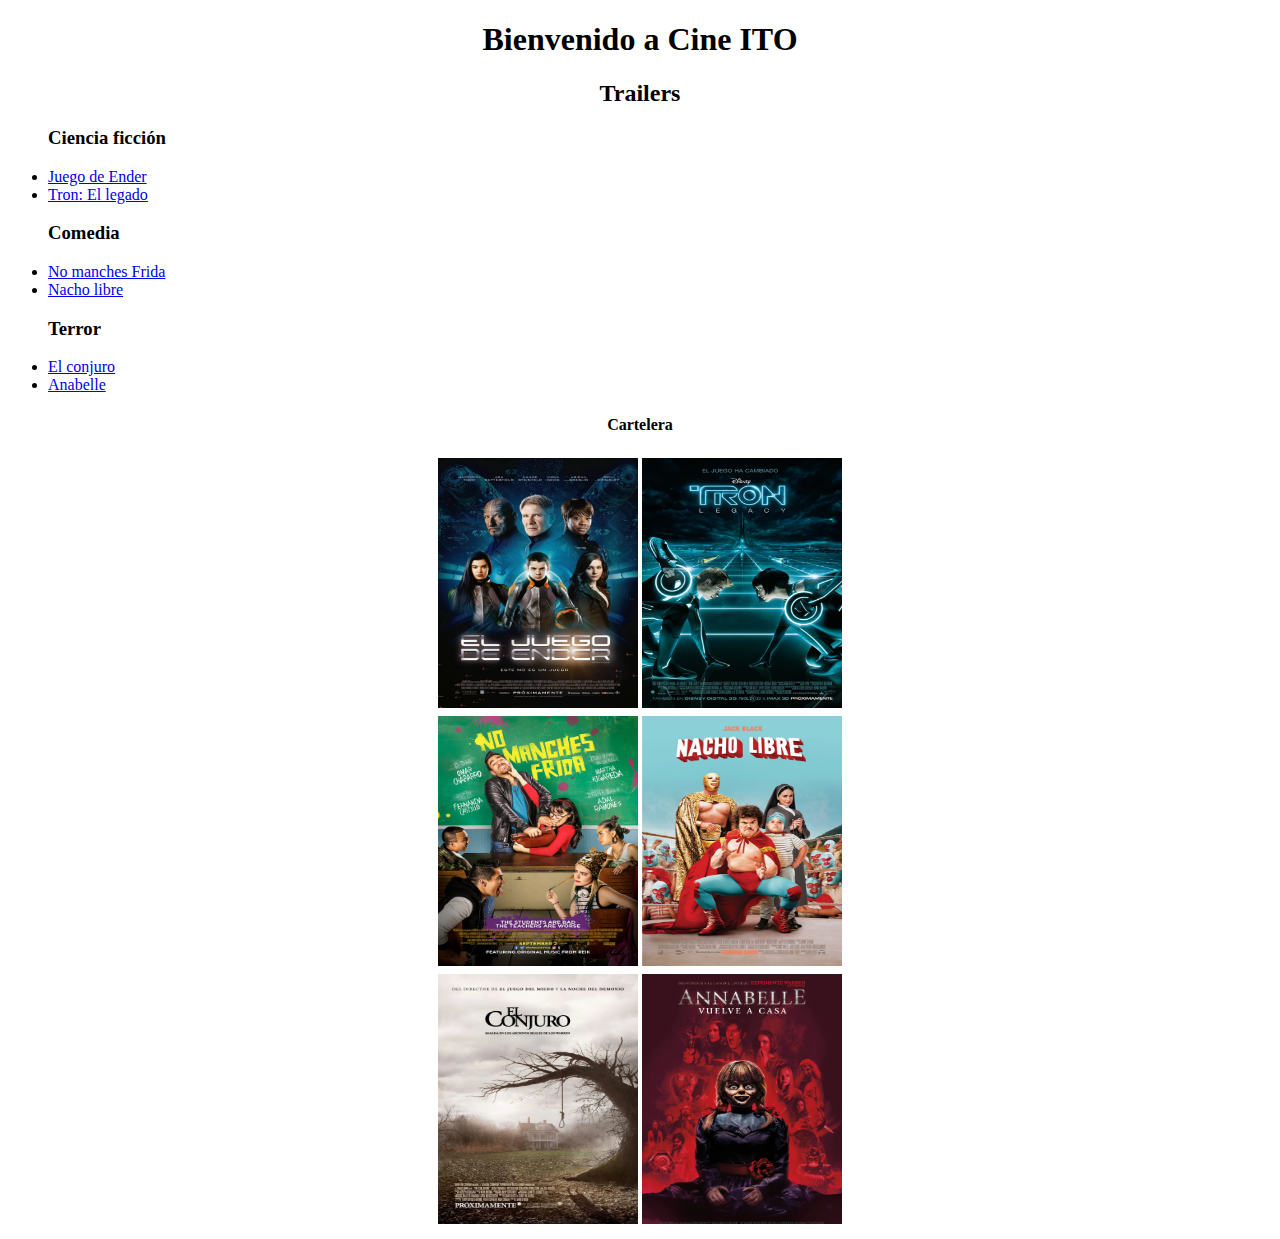
<file: index.html>
<!DOCTYPE html>
<html lang="en">
<head>
    <meta charset="UTF-8">
    <meta http-equiv="X-UA-Compatible" content="IE=edge">
    <meta name="viewport" content="width=device-width, initial-scale=1.0">
    <title>Cine</title>
    <link rel="preload" href="estilos/style.css" as="style">
    <link href="estilos/style.css" rel="stylesheet">
</head>
<body>
    <h1>
        <center> Bienvenido a Cine ITO </center>
    </h1>
        <h2>
            <center>Trailers</center>
        </h2>

        <ul>
            <h3>Ciencia ficción</h3>
            <li> <a href="pelicula1.html">Juego de Ender</a> </li>
            <li> <a href="pelicula2.html">Tron: El legado</a> </li>
        </ul>

        <ul>
            <h3>Comedia</h3>
            <li> <a href="pelicula3.html">No manches Frida</a> </li>
            <li> <a href="pelicula4.html">Nacho libre</a> </li>
        </ul>

        <ul>
            <h3>Terror</h3>
            <li> <a href="pelicula5.html">El conjuro</a> </li>
            <li> <a href="pelicula6.html">Anabelle</a> </li>
        </ul>

        <center>
            <!--
            <table>
                <td>Ciencia ficción</td>
                <td>Puto</td>
                <td>Choto</td>
            </table>-->
            <table>
                <h4>Cartelera</h4>
                <td>
                   
                    <img src="img/p1.jpg" width="200" height="250">
                </td>
                <td>
                    <img src="img/p2.jpg" width="200" height="250">
                </td>
            
            <tr> 
            <td>
                <img src="img/p3.jpg" width="200" height="250">
            </td>
            <td>
                <img src="img/p4.jpg" width="200" height="250">
            </td>
            </tr>
            <tr> 
            <td>
                <img src="img/p5.jpg" width="200" height="250">
            </td>
            <td>
                <img src="img/p6.jpg" width="200" height="250">
            </td>
            </tr>
        </table>
        </center>
</body>
</html>
</file>
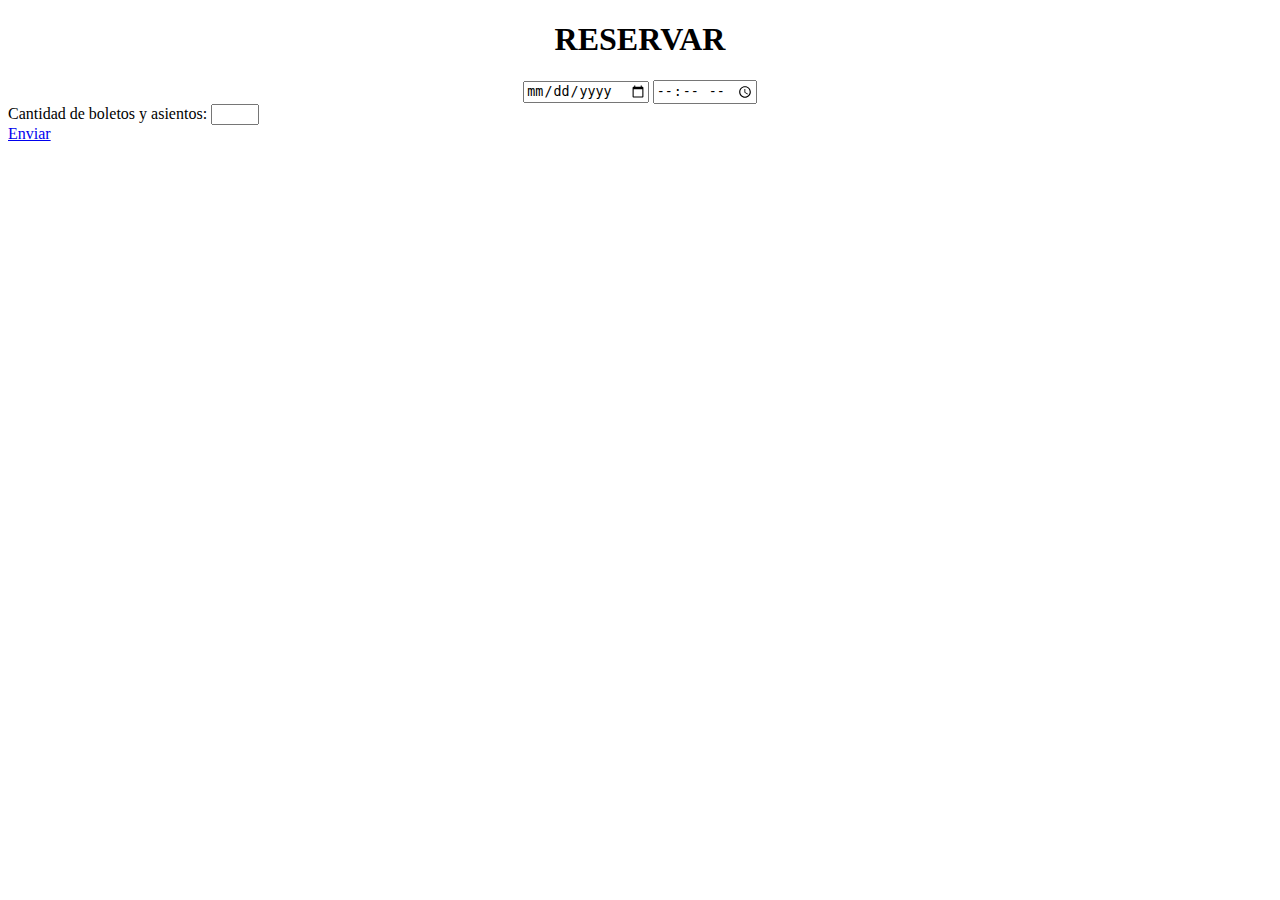
<file: hora.html>
<!DOCTYPE html>
<html lang="en">
<head>
    <meta charset="UTF-8">
    <meta http-equiv="X-UA-Compatible" content="IE=edge">
    <meta name="viewport" content="width=device-width, initial-scale=1.0">
    <title>Cine</title>
</head>
<body>

    <center>
        <h1>RESERVAR</h1>
    </center>

    <center>
    <form method="post">
        
        <input type="date" required>
        <input type="time"required>
    
    </form>
    </center>
    <label for="">
        Cantidad de boletos y asientos:
        <input type="number" name="cantidad" min="1" max="5">
    </label>

    <div class="alinear-derecha flex">
        <a href="reservación.html">Enviar</a>
    </div>
    
</body>
</html>
</file>
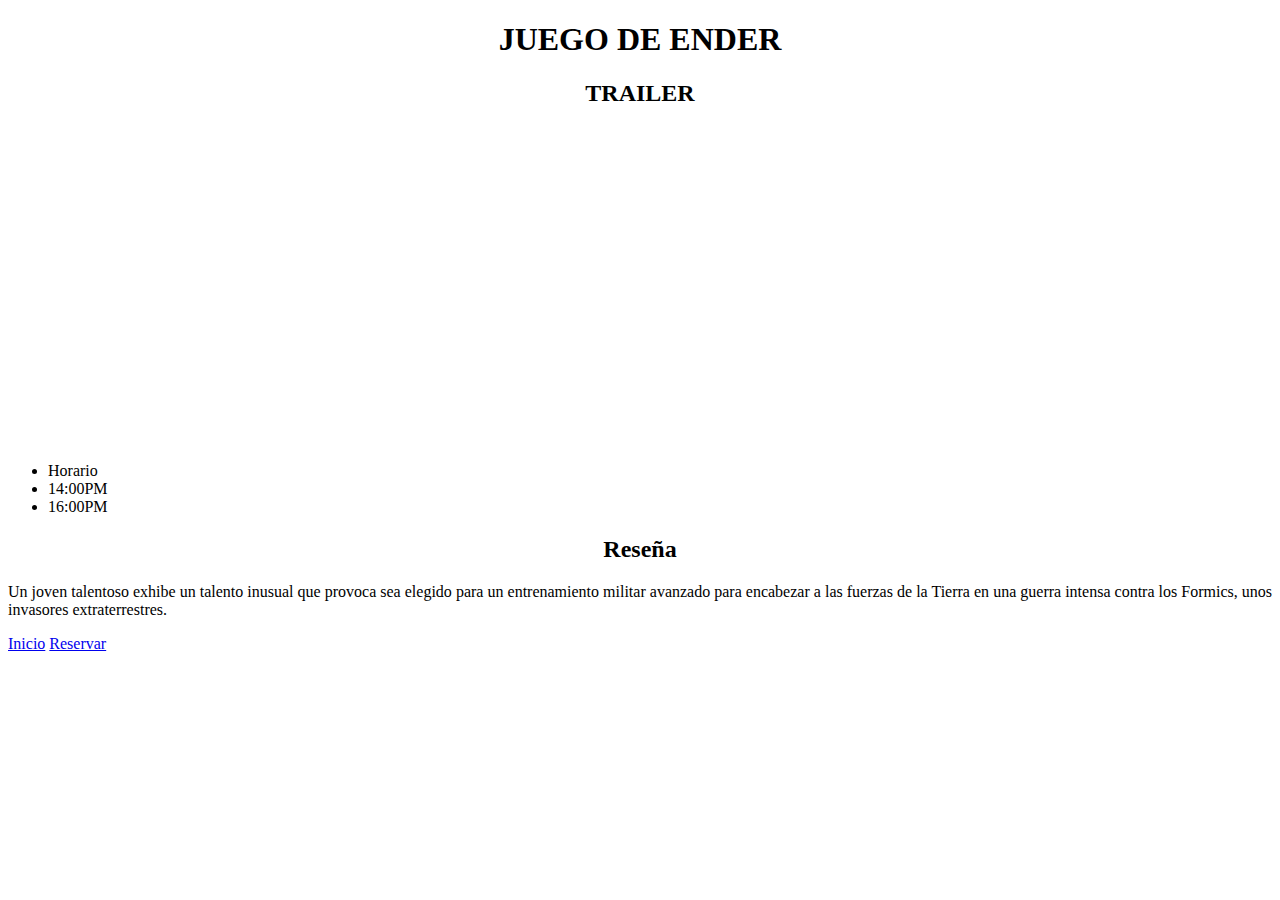
<file: pelicula1.html>
<!DOCTYPE html>
<html lang="en">
<head>
    <meta charset="UTF-8">
    <meta http-equiv="X-UA-Compatible" content="IE=edge">
    <meta name="viewport" content="width=device-width, initial-scale=1.0">
    <title>Cine</title>
    <link rel="preload" href="estilos/style.css" as="style">
    <link href="estilos/style.css" rel="stylesheet">
</head>
<body>
    <h1>JUEGO DE ENDER</h1>
    <h2>TRAILER</h2>
    <div>
        <iframe width="560" height="315" src="https://www.youtube.com/embed/h3MJAwfz7c8" title="YouTube video player" frameborder="0" allow="accelerometer; autoplay; clipboard-write; encrypted-media; gyroscope; picture-in-picture; web-share" allowfullscreen></iframe>
    </div>
    <div class="horario">
        <ul>
            <li>
                Horario
            </li>
            <li>
                14:00PM
            </li>
            <li>
                16:00PM
            </li>
        </ul>
    </div>
    <h2>Reseña</h2>
    <p>Un joven talentoso exhibe un talento inusual que provoca sea elegido para un entrenamiento militar avanzado para encabezar a las fuerzas de la Tierra en una guerra intensa contra los Formics, unos invasores extraterrestres.</p>

<a href="index.html">Inicio</a>
<a href="hora.html">Reservar</a>
</body>
</html>
</file>
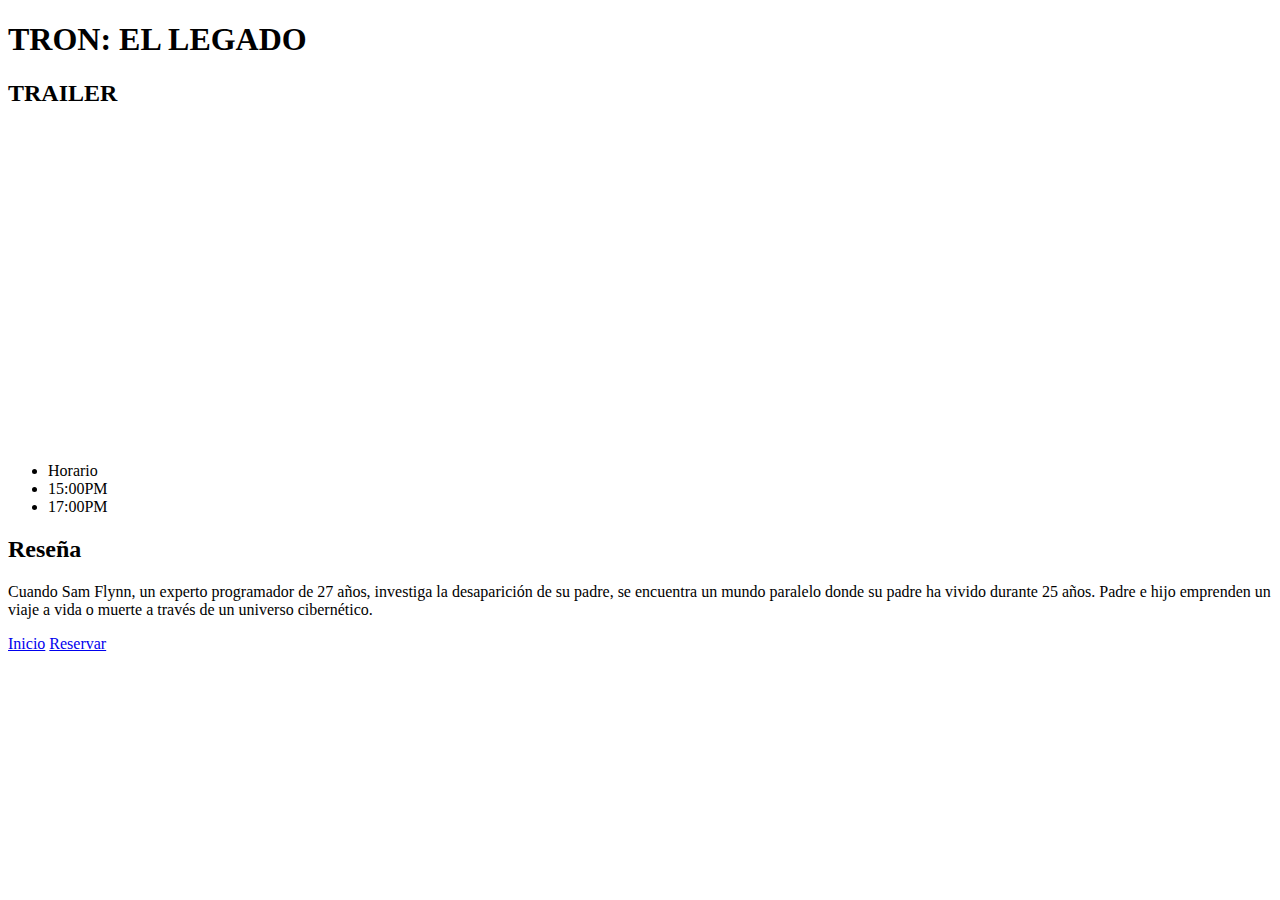
<file: pelicula2.html>
<!DOCTYPE html>
<html lang="en">
<head>
    <meta charset="UTF-8">
    <meta http-equiv="X-UA-Compatible" content="IE=edge">
    <meta name="viewport" content="width=device-width, initial-scale=1.0">
    <title>Cine</title>
</head>
<body>
    <h1>TRON: EL LEGADO</h1>
    <h2>TRAILER</h2>
    <iframe width="560" height="315" src="https://www.youtube.com/embed/NyaD9vJ4VBc" title="YouTube video player" frameborder="0" allow="accelerometer; autoplay; clipboard-write; encrypted-media; gyroscope; picture-in-picture; web-share" allowfullscreen></iframe>
    <ul>
        <li>
            Horario
        </li>
        <li>
            15:00PM
        </li>
        <li>
            17:00PM
        </li>
    </ul>
    <h2>Reseña</h2>
    <p>Cuando Sam Flynn, un experto programador de 27 años, investiga la desaparición de su padre, se encuentra un mundo paralelo donde su padre ha vivido durante 25 años. Padre e hijo emprenden un viaje a vida o muerte a través de un universo cibernético.</p>

    <a href="index.html">Inicio</a>
    <a href="hora.html">Reservar</a>
</body>
</html>
</file>
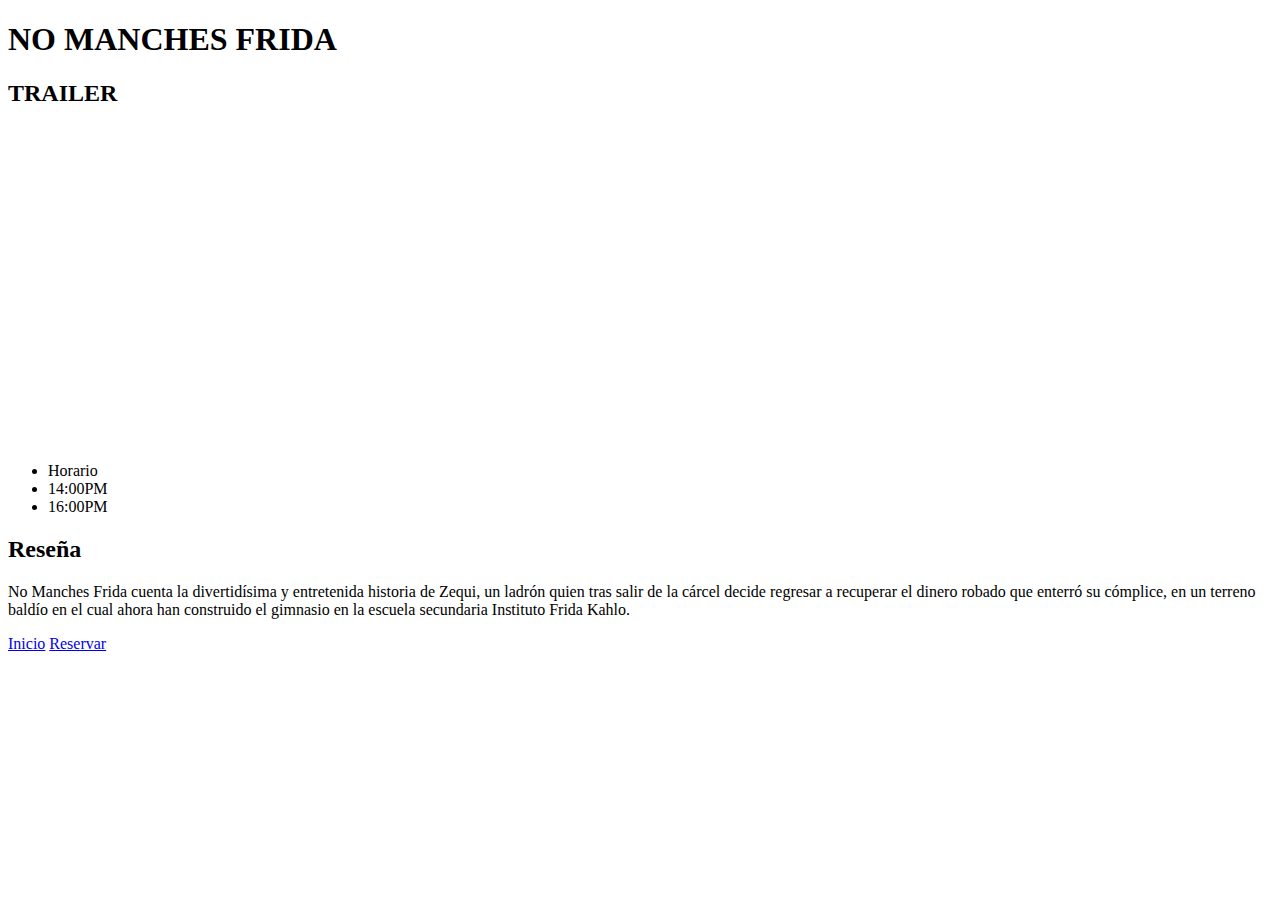
<file: pelicula3.html>
<!DOCTYPE html>
<html lang="en">
<head>
    <meta charset="UTF-8">
    <meta http-equiv="X-UA-Compatible" content="IE=edge">
    <meta name="viewport" content="width=device-width, initial-scale=1.0">
    <title>Cine</title>
</head>
<body>
    <h1>NO MANCHES FRIDA</h1>
    <h2>TRAILER</h2>
    <iframe width="560" height="315" src="https://www.youtube.com/embed/iG68gwg1Bs0" title="YouTube video player" frameborder="0" allow="accelerometer; autoplay; clipboard-write; encrypted-media; gyroscope; picture-in-picture; web-share" allowfullscreen></iframe>
    <ul>
        <li>
            Horario
        </li>
        <li>
            14:00PM
        </li>
        <li>
            16:00PM
        </li>
    </ul>
    <h2>Reseña</h2>
    <p>No Manches Frida cuenta la divertidísima y entretenida historia de Zequi, un ladrón quien tras salir de la cárcel decide regresar a recuperar el dinero robado que enterró su cómplice, en un terreno baldío en el cual ahora han construido el gimnasio en la escuela secundaria Instituto Frida Kahlo.</p>

    <a href="index.html">Inicio</a>
    <a href="hora.html">Reservar</a>
</body>
</html>
</file>
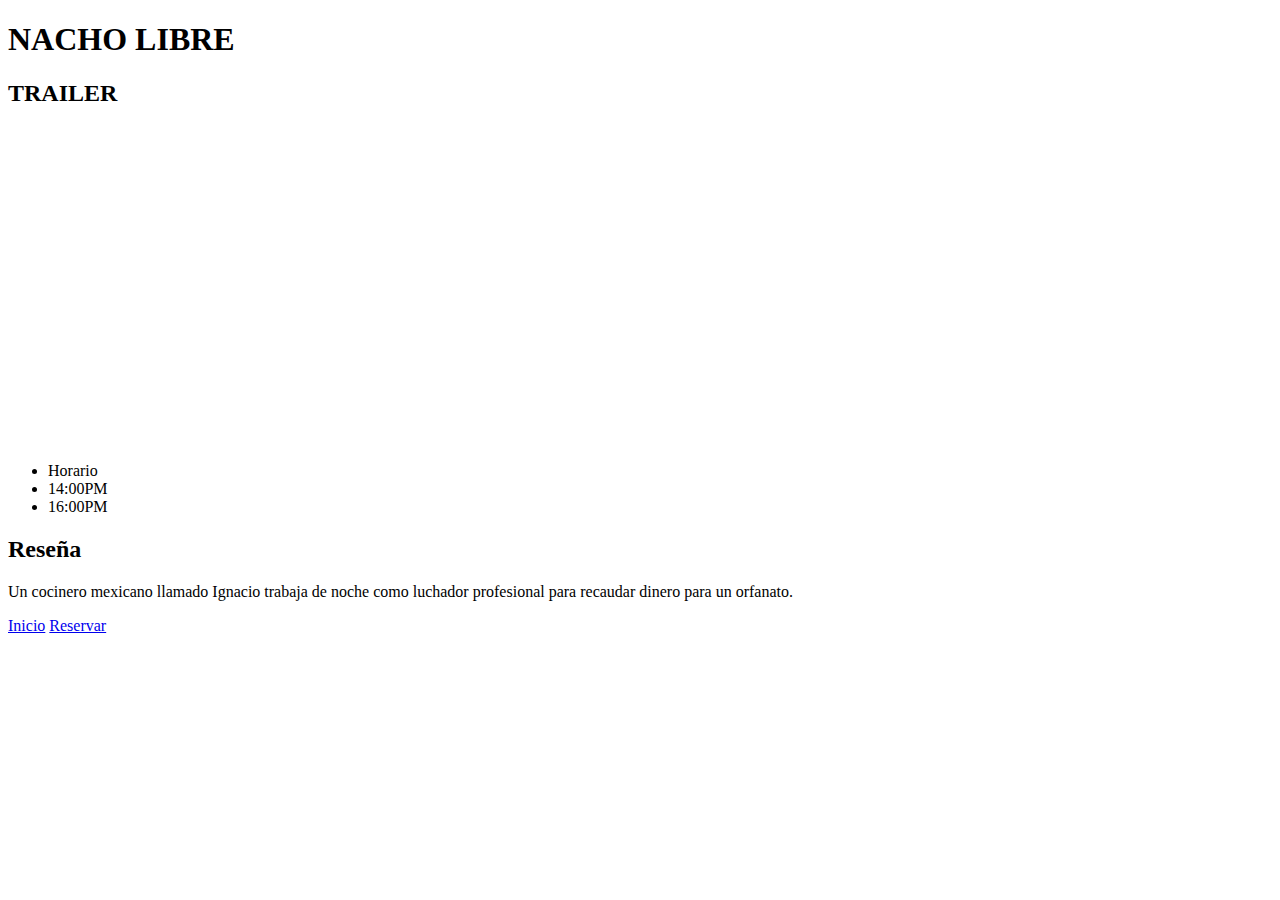
<file: pelicula4.html>
<!DOCTYPE html>
<html lang="en">
<head>
    <meta charset="UTF-8">
    <meta http-equiv="X-UA-Compatible" content="IE=edge">
    <meta name="viewport" content="width=device-width, initial-scale=1.0">
    <title>Cine</title>
</head>
<body>
    <h1>NACHO LIBRE</h1>
    <h2>TRAILER</h2>
    <iframe width="560" height="315" src="https://www.youtube.com/embed/5Atg2aASyY4" title="YouTube video player" frameborder="0" allow="accelerometer; autoplay; clipboard-write; encrypted-media; gyroscope; picture-in-picture; web-share" allowfullscreen></iframe>
    <ul>
        <li>
            Horario
        </li>
        <li>
            14:00PM
        </li>
        <li>
            16:00PM
        </li>
    </ul>
    <h2>Reseña</h2>
    <p>Un cocinero mexicano llamado Ignacio trabaja de noche como luchador profesional para recaudar dinero para un orfanato.</p>

    <a href="index.html">Inicio</a>
    <a href="hora.html">Reservar</a>
</body>
</html>
</file>
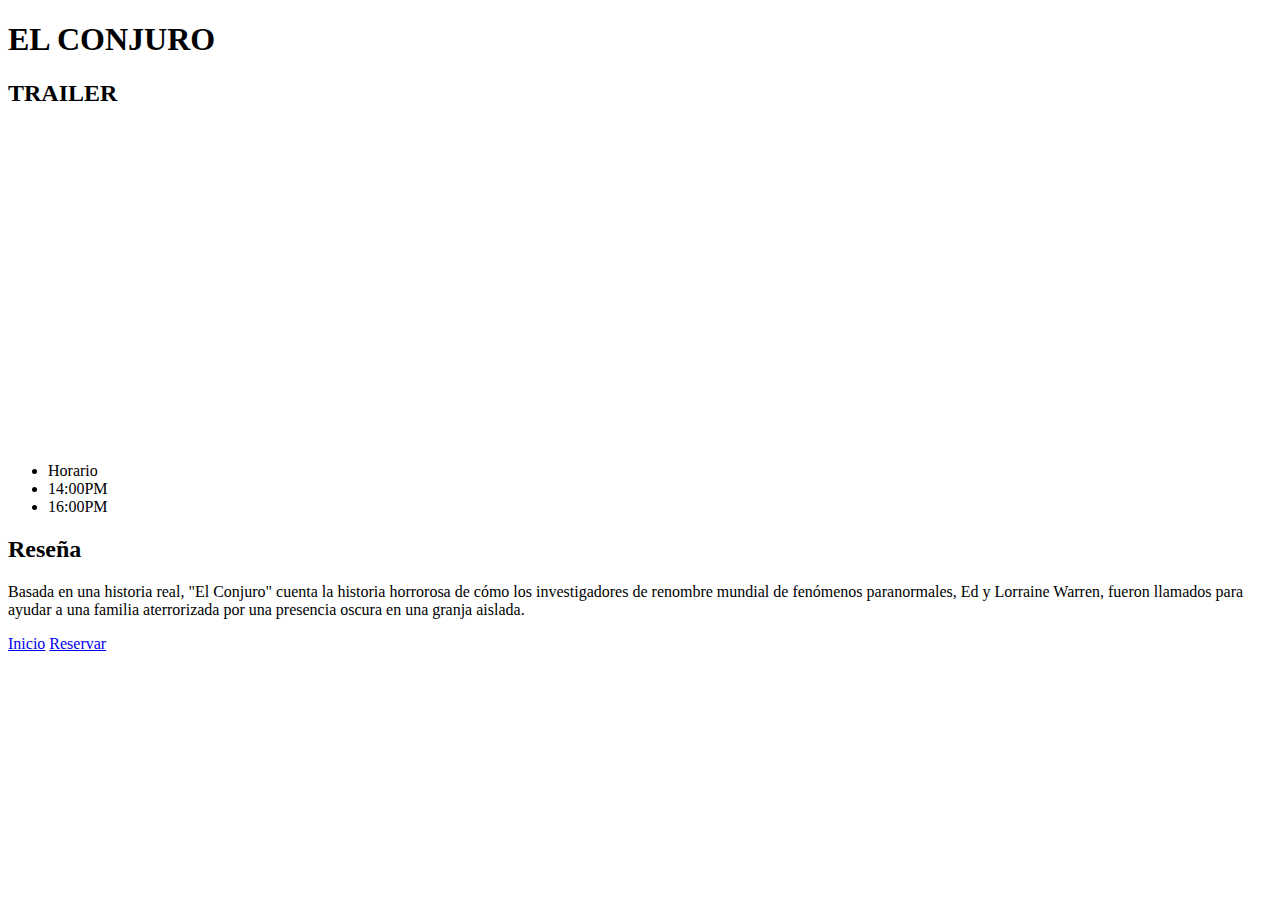
<file: pelicula5.html>
<!DOCTYPE html>
<html lang="en">
<head>
    <meta charset="UTF-8">
    <meta http-equiv="X-UA-Compatible" content="IE=edge">
    <meta name="viewport" content="width=device-width, initial-scale=1.0">
    <title>Cine</title>
</head>
<body>
    <h1>EL CONJURO</h1>
    <h2>TRAILER</h2>
    
<iframe width="560" height="315" src="https://www.youtube.com/embed/oUyHULb7xDI" title="YouTube video player" frameborder="0" allow="accelerometer; autoplay; clipboard-write; encrypted-media; gyroscope; picture-in-picture; web-share" allowfullscreen></iframe>

    <ul>
        <li>
            Horario
        </li>
        <li>
            14:00PM
        </li>
        <li>
            16:00PM
        </li>
    </ul>
    <h2>Reseña</h2>
    <p>Basada en una historia real, "El Conjuro" cuenta la historia horrorosa de cómo los investigadores de renombre mundial de fenómenos paranormales, Ed y Lorraine Warren, fueron llamados para ayudar a una familia aterrorizada por una presencia oscura en una granja aislada.</p>

    <a href="index.html">Inicio</a>
    <a href="hora.html">Reservar</a>
</body>
</html>
</file>
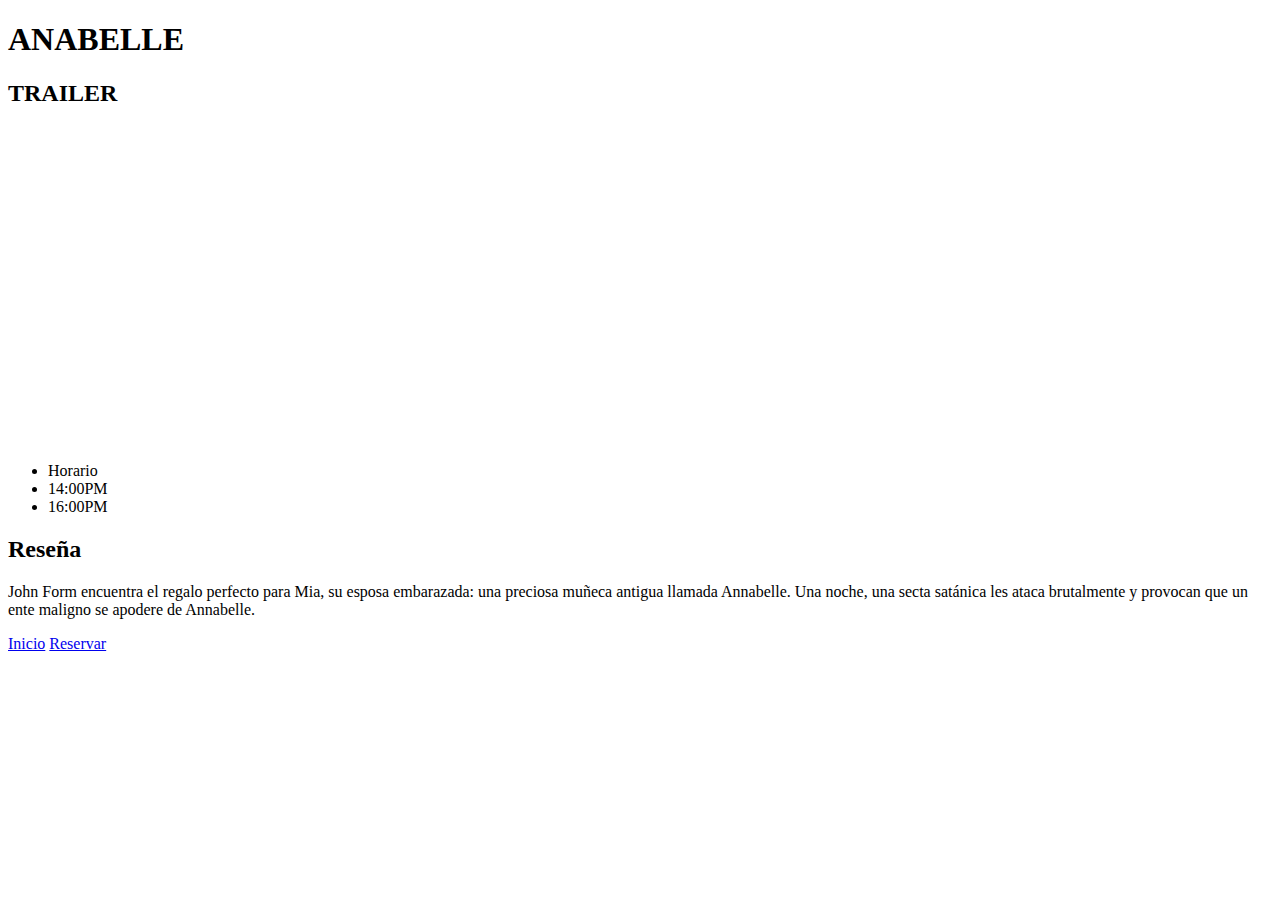
<file: pelicula6.html>
<!DOCTYPE html>
<html lang="en">
<head>
    <meta charset="UTF-8">
    <meta http-equiv="X-UA-Compatible" content="IE=edge">
    <meta name="viewport" content="width=device-width, initial-scale=1.0">
    <title>Cine</title>
</head>
<body>
    <h1>ANABELLE</h1>
    <h2>TRAILER</h2>
    <iframe width="560" height="315" src="https://www.youtube.com/embed/8kmLHwKH31M" title="YouTube video player" frameborder="0" allow="accelerometer; autoplay; clipboard-write; encrypted-media; gyroscope; picture-in-picture; web-share" allowfullscreen></iframe>
    <ul>
        <li>
            Horario
        </li>
        <li>
            14:00PM
        </li>
        <li>
            16:00PM
        </li>
    </ul>
    <h2>Reseña</h2>
    <p>John Form encuentra el regalo perfecto para Mia, su esposa embarazada: una preciosa muñeca antigua llamada Annabelle. Una noche, una secta satánica les ataca brutalmente y provocan que un ente maligno se apodere de Annabelle.</p>

    <a href="index.html">Inicio</a>
    <a href="hora.html">Reservar</a>
</body>
</html>
</file>
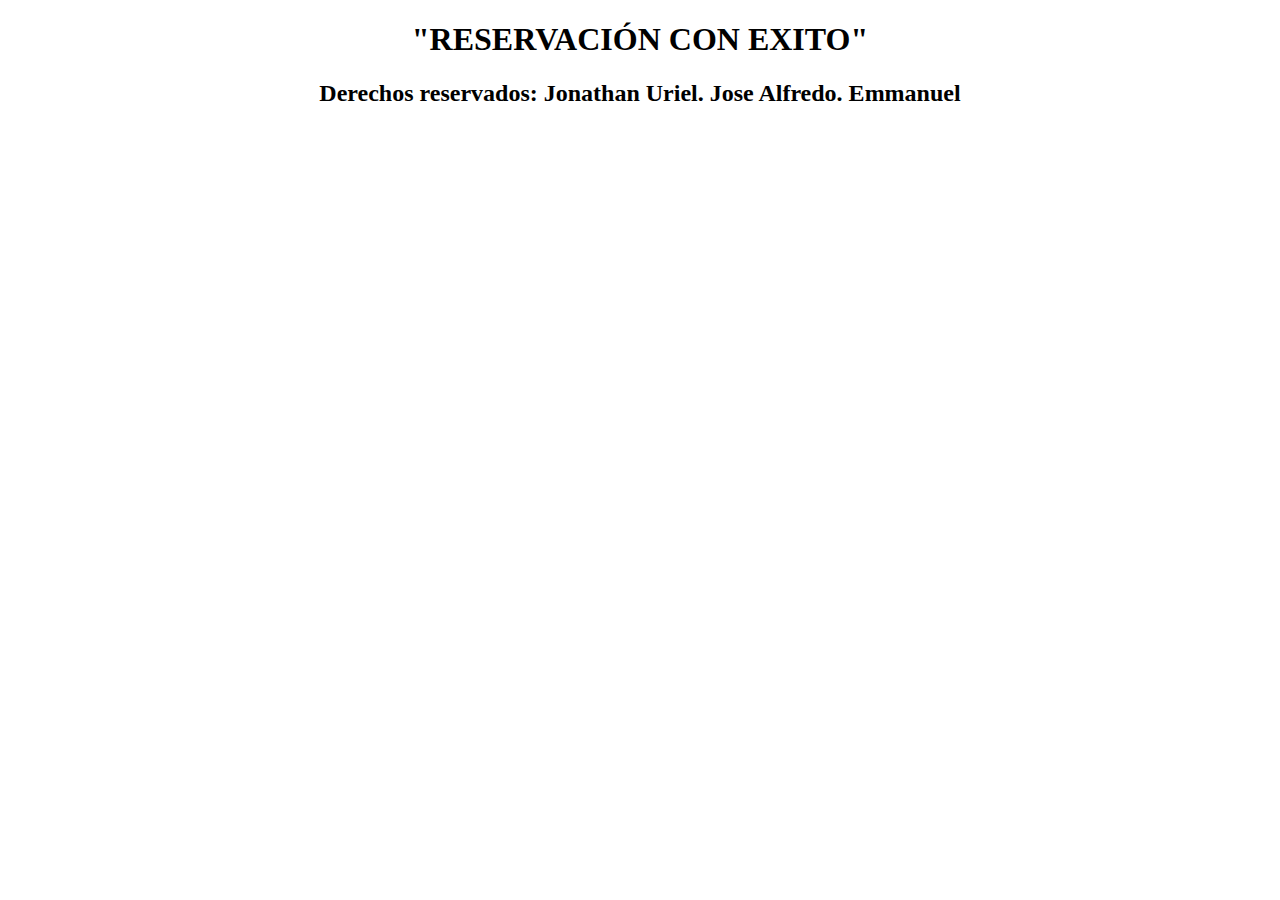
<file: reservación.html>
<!DOCTYPE html>
<html lang="en">
<head>
    <meta charset="UTF-8">
    <meta http-equiv="X-UA-Compatible" content="IE=edge">
    <meta name="viewport" content="width=device-width, initial-scale=1.0">
    <title>Cine</title>
</head>
<body>
    <h1>
        <center>"RESERVACIÓN CON EXITO"</center>
    </h1>

    <center>
    <h2>Derechos reservados: Jonathan Uriel. Jose Alfredo. Emmanuel</h2>
    </center>
</body>

</html>
</file>
<file: estilos/style.css>
:root {
    --blanco: #ffffff;
    --oscuro: #212121;
    --primario: #FFC107;
    --secundario: #0097A7;
    --gris: #757575;
    --grisClaro: #DFE9F3;
    /* NUEVOS COLORES */
    --pareceblanco: #d9d9d9;
    --azulmarino: #233540;
    --azulclaro:#324a59;
    --grisclaro:#737373;
}
/*  Globales **/
html {
    font-size: 62.5%;
    box-sizing: border-box; /* Hack para Box Model **/
    scroll-snap-type: y mandatory;
}

.h1{
    text-align: center;
    
}
.h2{
    text-align: center;
}
body{
    font-size: 16px;
}
h1{
    text-align: center;
}
h2{
    text-align: center;
}
p{
    text-align: justify;
}
</file>
